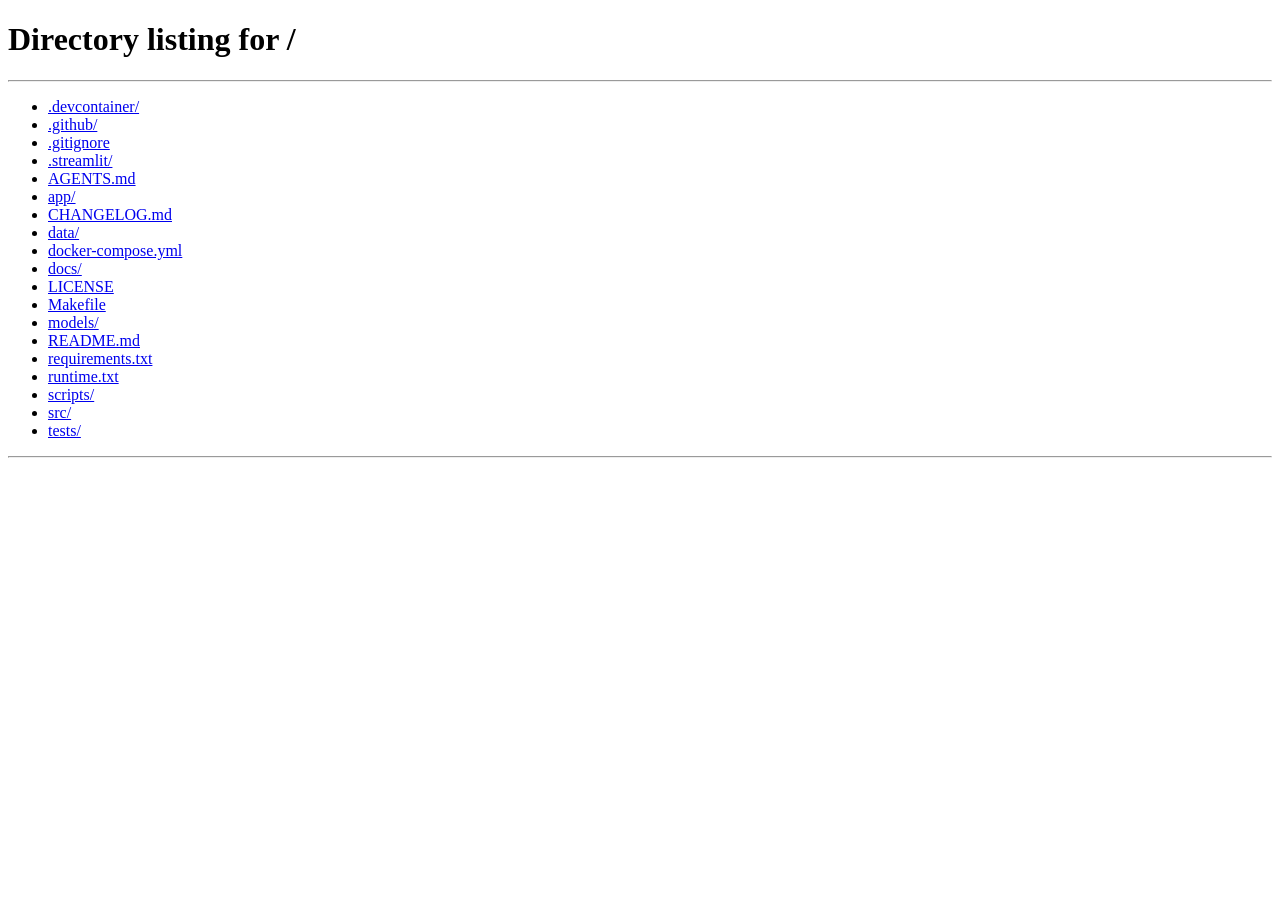
<file: app/static/ca/index.html>
<!DOCTYPE html>
<html lang="en">
<head>
<meta charset="UTF-8">
<meta name="viewport" content="width=device-width, initial-scale=1.0">
<title>Canada App Coming Soon</title>
<meta http-equiv="refresh" content="0; url=/">
<script>
(function redirectToLanding() {
  window.location.replace("/");
})();
</script>
</head>
<body>
<p>Canada app is coming soon. Returning to landing page...</p>
<p><a href="/">Back to landing page</a></p>
</body>
</html>
</file>
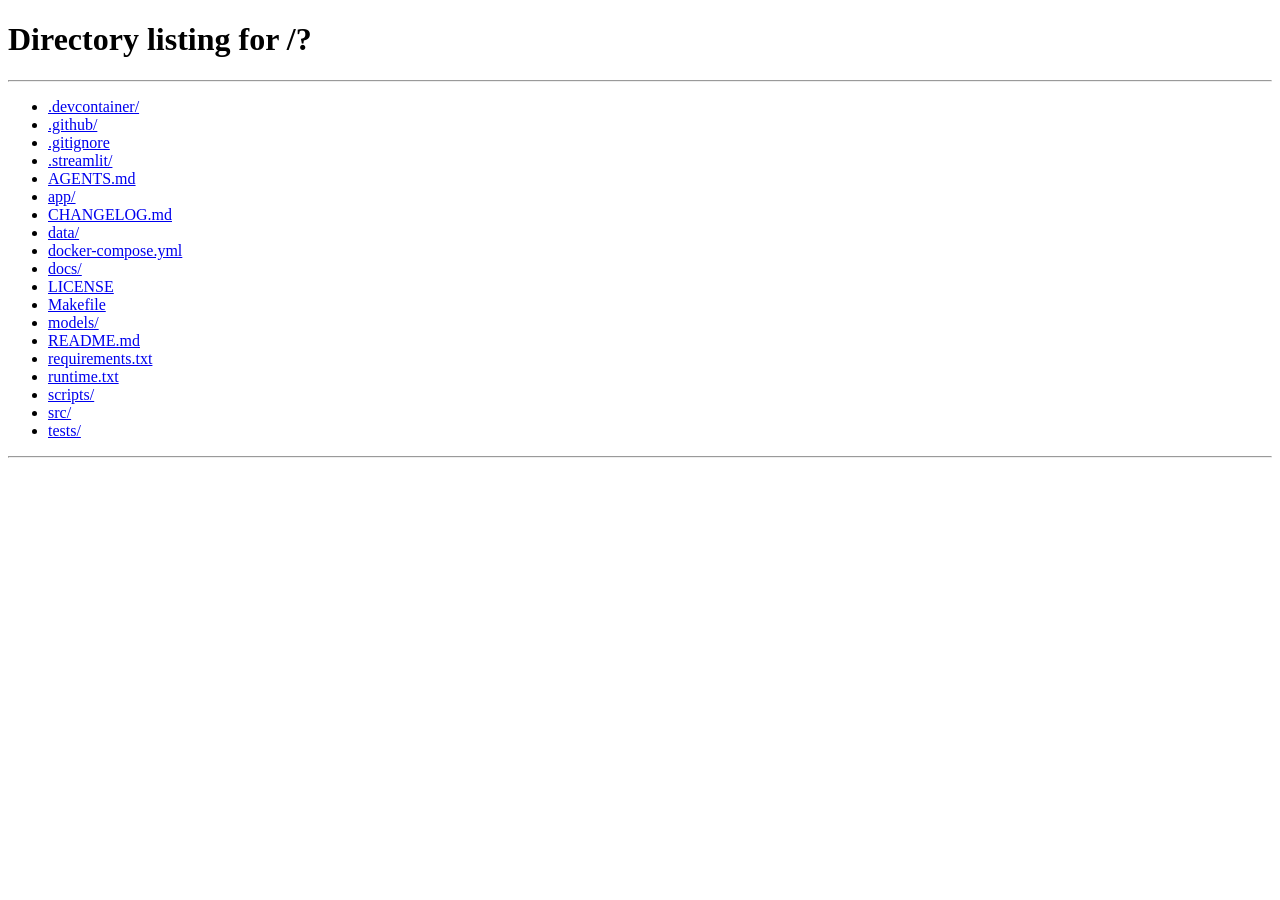
<file: app/static/share_preview.html>
﻿<!DOCTYPE html>
<html lang="en">
<head>
<meta charset="UTF-8">
<meta name="viewport" content="width=device-width, initial-scale=1.0">
<title>Health Desert Scorer - Shared View</title>
<meta property="og:title" content="Health Desert Scorer - Shared View">
<meta property="og:description" content="Explore healthcare access barriers across Nigeria and compare LGAs.">
<meta property="og:type" content="website">
<meta property="og:image" content="/static/og_preview.png">
<meta name="twitter:card" content="summary_large_image">
<script>
  const params = new URLSearchParams(window.location.search);
  const target = new URL('/', window.location.origin);
  const keys = ['state', 'focus', 'depth', 'year', 'lga', 'compare', 'mobile'];
  keys.forEach((k) => {
    if (params.has(k)) {
      target.searchParams.set(k, params.get(k));
    }
  });
  window.location.replace(target.pathname + '?' + target.searchParams.toString());
</script>
</head>
<body>
  <p>Redirecting to shared view…</p>
</body>
</html>
</file>
